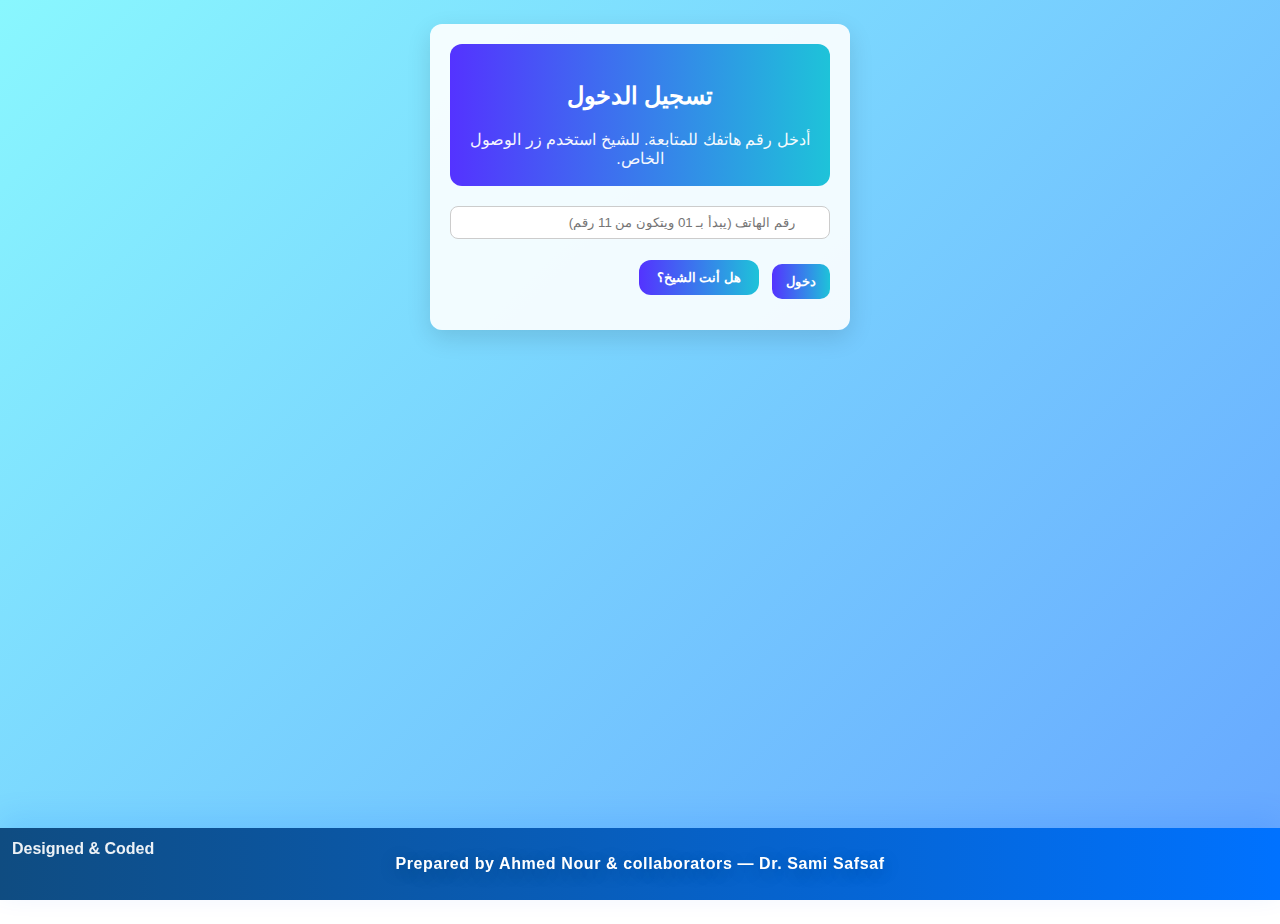
<file: دار السابقون السابقون/login.html>
<!DOCTYPE html>
<html lang="ar">
<head>
  <meta charset="UTF-8">
  <title>تسجيل الدخول</title>
  <link rel="stylesheet" href="style.css">
</head>
<body class="login-bg">
  <div class="login-container">
    <div class="login-hero">
      <h2>تسجيل الدخول</h2>
      <p class="subtitle">أدخل رقم هاتفك للمتابعة. للشيخ استخدم زر الوصول الخاص.</p>
    </div>

    <div class="input-group">
      <input type="text" id="phone" placeholder="رقم الهاتف (يبدأ بـ 01 ويتكون من 11 رقم)" oninput="validatePhone()">
      <span id="phoneStatus" aria-hidden="true"></span>
    </div>

    <!-- hidden code field (kept in DOM but not visible) -->
    <input type="hidden" id="code" value="">

    <div style="display:flex;gap:8px;align-items:center;flex-wrap:wrap">
      <button class="cta" onclick="login()">دخول</button>
      <button class="main-btn" onclick="enterTeacherCode()">هل أنت الشيخ؟</button>
    </div>

    <div id="error" class="error"></div>
  </div>
  <script src="script.js"></script>
  <div class="credit-bar" role="presentation">
    <div class="credit-inner">Prepared by Ahmed Nour &amp; collaborators — Dr. Sami Safsaf</div>
    <div class="badge">Designed &amp; Coded</div>
  </div>
  <div id="creditsModal" class="modal credits-modal" style="display:none">
    <div class="modal-content">
      <h3>Platform Credits</h3>
      <p>This platform was proudly prepared by developer Ahmed Nour and his collaborators, with academic guidance from Dr. Sami Safsaf. It combines modern web practices and local-first storage to provide a fast, privacy-aware experience for teachers and students.</p>
      <p style="margin-top:12px;font-weight:700">Ahmed Nour — Lead Developer<br>Collaborators — Frontend &amp; UX<br>Dr. Sami Safsaf — Academic Consultant</p>
      <div style="display:flex;justify-content:flex-end;margin-top:12px">
        <button class="main-btn" onclick="closeCreditsModal()">Close</button>
      </div>
    </div>
  </div>
</body>
</html>
</file>
<file: دار السابقون السابقون/style.css>
/* logo in welcome banners */
.welcome-banner{position:relative}
.welcome-logo{position:absolute;top:22px;right:12px;width:72px;height:72px;border-radius:10px;object-fit:cover;cursor:pointer;transform:scale(1);transition:transform .18s ease, box-shadow .18s ease}
.welcome-logo:hover{transform:scale(1.06);box-shadow:0 10px 30px rgba(0,0,0,0.18)}
.welcome-logo:focus{outline:3px solid rgba(0,122,255,0.18);transform:scale(1.06)}
.welcome-logo.dragging{opacity:0.85;cursor:grabbing}
/* slight tilt on move */
.welcome-logo.tilt{transform: perspective(600px) rotateX(6deg) rotateY(-6deg) scale(1.03)}

/* logo preview overlay */
#logoPreviewOverlay{position:fixed;inset:0;background:rgba(0,0,0,0.6);display:flex;align-items:center;justify-content:center;z-index:99999;padding:24px}
#logoPreviewOverlay .preview-card{background:#fff;border-radius:14px;padding:18px;box-shadow:0 20px 60px rgba(0,0,0,0.4);max-width:900px;width:100%;display:flex;gap:12px;align-items:center}
#logoPreviewOverlay img{max-width:320px;max-height:60vh;border-radius:10px;flex-shrink:0}
#logoPreviewOverlay .preview-meta{flex:1}
#logoPreviewOverlay .preview-meta h3{margin:0 0 8px}
#logoPreviewOverlay .preview-actions{display:flex;gap:8px;margin-top:12px}
#logoPreviewOverlay .btn{padding:8px 12px;border-radius:8px;border:none;cursor:pointer}
#logoPreviewOverlay .btn.primary{background:linear-gradient(90deg,#0072ff,#00c6ff);color:#fff}
#logoPreviewOverlay .btn.ghost{background:transparent;border:1px solid #ccc}

/* ...existing code... (تضمين كامل الأنماط كما في المثال السابق) */
/* ...existing code... */
:root{
  --bg-1: linear-gradient(135deg,#23dce5,#2016ac);
  --card-bg: rgba(255,255,255,0.95);
  --accent: #5433ff;
  --accent2: #1ec3d9;
  --muted: #1a1818;
  --radius: 12px;
  --shadow: 0 8px 24px rgba(3, 3, 3, 0.12);
  --main-font: 'Cairo', Arial, sans-serif;
}
/* ...existing code... */

/* استرجاع فئات الخلفية للصفحات (index / login / student / teacher) */
.site-bg { background: var(--bg-1); min-height: 100vh; background-attachment: fixed; }
.teacher-bg { background: linear-gradient(135deg,#f6d365,#fda085); min-height: 100vh; background-attachment: fixed; }
.student-bg { background: linear-gradient(135deg,#a8edea,#fed6e3); min-height: 100vh; background-attachment: fixed; }
.login-bg { background: linear-gradient(135deg,#89f7fe,#66a6ff); min-height: 100vh; background-attachment: fixed; }

/* تحسين المساحة حول الحاويات لمنع التصاقها بحواف الصفحة */
.intro-container, .login-container, .student-container, .teacher-container {
  margin: 28px auto;
  padding: 20px;
}

/* ...existing code... */
*{box-sizing:border-box}
body{font-family:var(--main-font);direction:rtl;margin:0;background:var(--bg-1);min-height:100vh;color:#222}
.site-header{display:flex;justify-content:space-between;align-items:center;padding:18px 28px;position:relative}
.logo{font-weight:800;font-size:1.25rem;color:#fff}
.logo span{color:#fff;background:rgba(0,0,0,0.12);padding:6px 10px;border-radius:8px;margin-inline-start:8px}
.branding{display:flex;flex-direction:column;align-items:center;gap:8px}
.header-logo-below{width:84px;height:84px;border-radius:10px;object-fit:cover;box-shadow:0 10px 30px rgba(0,0,0,0.18);cursor:pointer}
.top-nav .nav-link{color:#fff;text-decoration:none;margin-left:14px;padding:8px 12px;border-radius:10px;opacity:.95}
.top-nav .nav-link.active{background:rgba(255,255,255,0.12)}
.hero{max-width:1100px;margin:40px auto;display:grid;grid-template-columns:1fr 360px;gap:24px;padding:0 20px}
.hero-card{background:var(--card-bg);border-radius:var(--radius);box-shadow:var(--shadow);padding:32px}
.hero-card h1{margin:0 0 12px;color:#222}
.hero-card p{color:var(--muted);margin:0 0 18px}
.cta{display:inline-block;background:linear-gradient(90deg,var(--accent),var(--accent2));color:#fff;padding:12px 20px;border-radius:10px;text-decoration:none;font-weight:700}
.features{display:flex;flex-direction:column;gap:12px}
.feature{background:rgba(255,255,255,0.95);padding:18px;border-radius:12px;box-shadow:var(--shadow);text-align:center}
.feature h3{margin:0 0 8px}
.site-footer{text-align:center;color:#fff;padding:20px 0;opacity:.9;margin-top:40px}

/* common */
.intro-container, .login-container, .student-container, .teacher-container {
  max-width: 900px;
  margin: 24px auto;
  background: rgba(255,255,255,0.9);
  border-radius: 12px;
  padding: 20px;
  box-shadow: var(--shadow);
}
.login-container{max-width:420px;text-align:center}
nav{margin-bottom:14px;text-align:center}
.main-btn{
  margin:5px;padding:10px 18px;border:none;border-radius:12px;
  background:linear-gradient(90deg,var(--accent),var(--accent2));color:#fff;cursor:pointer;font-weight:700;
}
.main-btn:hover{opacity:.95;transform:translateY(-2px)}
input, select {width:100%;margin:8px 0;padding:8px;border-radius:8px;border:1px solid #ccc}
button {margin-top:8px;border-radius:8px;background:#43cea2;color:#fff;border:none;padding:8px 16px;cursor:pointer}
button:hover{opacity:0.95}
ul{padding:0}
li{list-style:none;margin:8px 0;background:#f4f4f4;padding:10px;border-radius:8px;display:flex;align-items:center;justify-content:space-between}
.section-content{display:none;padding:10px 0}
.section-content.active{display:block}
.error{color:red;margin-top:10px}
#login .error{color:red}

/* Enhanced login styles */
.login-hero{background:linear-gradient(90deg,var(--accent),var(--accent2));color:#fff;padding:18px;border-radius:12px;margin-bottom:12px}
.login-hero .subtitle{margin:6px 0 0;opacity:0.95}
.input-group{position:relative;margin-bottom:8px}
.input-group input{padding-right:34px}
#phoneStatus{position:absolute;right:12px;top:50%;transform:translateY(-50%);font-weight:700}

/* shake animation for error */
@keyframes shake{0%{transform:translateX(0)}25%{transform:translateX(-6px)}50%{transform:translateX(6px)}75%{transform:translateX(-4px)}100%{transform:translateX(0)}}
.login-container.shake{animation:shake .5s}

.login-container .cta{background:linear-gradient(90deg,var(--accent),var(--accent2));padding:10px 14px;border-radius:10px;color:#fff;text-decoration:none;border:none;cursor:pointer}

#teacherImgPreview img,#studentsList img,#student-settings-img{max-width:120px;border-radius:12px;margin-inline-start:12px}

/* Welcome banner at top (full width of the container) */
.welcome-banner{
  width:100%;
  background: linear-gradient(90deg,var(--accent),var(--accent2));
  color:#fff;
  padding:18px 20px;
  border-radius:12px;
  box-shadow:var(--shadow);
  margin-bottom:18px;
  display:flex;
  flex-direction:row-reverse;
  align-items:center;
  justify-content:space-between;
  gap:12px;
}
.welcome-banner h2{margin:0 0 6px;font-size:1.35rem}
.welcome-banner p{margin:0;color:rgba(255,255,255,0.95)}

.welcome-text{flex:1;min-width:0;text-align:right}
.welcome-logo.inline{position:static;top:auto;right:auto;width:84px;height:84px;margin-right:12px;border-radius:12px}

/* when logo-top class is added, stack vertically with logo centered */
.welcome-banner.logo-top{flex-direction:column;align-items:center;text-align:center}
.welcome-banner.logo-top .welcome-text{text-align:center}
.welcome-banner.logo-top .welcome-logo.inline{margin-right:0;margin-bottom:10px}

/* wrapper to place logo above the welcome box */
.welcome-banner-wrapper{position:relative;display:flex;flex-direction:column;align-items:center;gap:8px}
.welcome-logo-top{position:absolute;top:0;left:50%;transform:translate(-50%,-50%);width:110px;height:110px;border-radius:50%;object-fit:cover;cursor:pointer;box-shadow:0 18px 40px rgba(0,0,0,0.28);background:#fff;padding:6px;transition:transform .18s ease,box-shadow .18s ease;border:4px solid rgba(255,255,255,0.95);z-index:1002}
.welcome-logo-top:hover{transform:translate(-50%,-50%) scale(1.05);box-shadow:0 20px 48px rgba(0,0,0,0.25)}
.welcome-logo-top:focus{outline:3px solid rgba(0,122,255,0.18);transform:translate(-50%,-50%) scale(1.03)}
.welcome-banner-wrapper .welcome-banner{width:100%;max-width:920px;padding-top:40px;position:relative;z-index:1}

@media(max-width:700px){
  .welcome-logo-top{width:88px;height:88px;transform:translate(-50%,-50%)}
  .welcome-banner-wrapper .welcome-banner{padding:12px;padding-top:36px}
}

/* Splash overlay logo */
#splash img{width:100%;height:auto;max-width:360px;border-radius:14px}

/* Stack remaining cards vertically and keep spacing so nothing overlaps the banner */
.content-stack{display:flex;flex-direction:column;gap:14px}
.teacher-container nav, .student-container nav{display:flex;flex-wrap:wrap;gap:8px;justify-content:flex-start;margin:0}
.teacher-container .section-content, .student-container #content{background:var(--card-bg);border-radius:12px;padding:14px;box-shadow:var(--shadow)}

/* Leaders section layout */
.leaders-container{display:flex;flex-direction:column;gap:18px;padding:12px}
.podium{display:flex;justify-content:space-around;align-items:flex-end;gap:12px}
.podium-item{background:var(--card-bg);border-radius:12px;padding:12px 10px;text-align:center;box-shadow:var(--shadow);width:30%;position:relative;display:flex;flex-direction:column;align-items:center}
.podium-1{height:170px}
.podium-2{height:140px}
.podium-3{height:120px}
.podium-item .avatar{width:72px;height:72px;border-radius:50%;overflow:hidden;background:#f0f0f0;display:flex;align-items:center;justify-content:center;margin-bottom:8px}
.podium-item .avatar img{width:100%;height:100%;object-fit:cover}
.podium-item .avatar-placeholder{display:inline-block;width:42px;height:42px;border-radius:50%;background:linear-gradient(180deg,#e9e9ef,#f6f6fa)}
.podium-item .avatar-placeholder.small{width:34px;height:34px}
.podium-item .name{font-weight:700;margin-bottom:6px}
.podium-item .badge{background:rgba(0,0,0,0.06);padding:6px 10px;border-radius:10px;font-size:0.9rem;margin-bottom:8px}
.podium-item .place{position:absolute;right:8px;top:8px;font-weight:800;font-size:1.2rem;opacity:0.12}

/* Rank list */
.rank-list{display:flex;flex-direction:column;gap:10px}
.rank-item{display:flex;align-items:center;gap:12px;padding:10px;border-radius:10px;background:var(--card-bg);box-shadow:var(--shadow)}
.rank-num{font-weight:800;font-size:1.2rem;width:44px;text-align:center}
.rank-info{flex:1;min-width:0}
.rank-name{font-weight:700;white-space:nowrap;overflow:hidden;text-overflow:ellipsis}
.rank-sub{display:flex;gap:8px;align-items:center;color:var(--muted);font-size:0.9rem;margin-top:6px}
.rank-percent{background:rgba(0,0,0,0.04);padding:8px;border-radius:50%;width:56px;height:56px;display:inline-flex;align-items:center;justify-content:center;font-weight:700}
.rank-points{color:var(--accent);font-weight:700}
.rank-avatar img{width:44px;height:44px;border-radius:50%;object-fit:cover}
.rank-actions button{margin-left:6px;padding:6px 8px;border-radius:8px;border:none;background:linear-gradient(90deg,var(--accent),var(--accent2));color:#fff;cursor:pointer}
.rank-actions button:hover{opacity:0.95}
.leaders-container.student-view .rank-actions{display:none}

/* highlight the current student's rank */
.your-rank-entry{box-shadow:0 18px 40px rgba(0,122,255,0.12);border:2px solid rgba(0,122,255,0.12);background:linear-gradient(180deg,rgba(0,122,255,0.03),rgba(255,255,255,0.02));}
.your-rank-badge{background:linear-gradient(90deg,#0072ff,#00c6ff);color:#fff;padding:8px 12px;border-radius:12px;font-weight:900;text-align:center;margin-bottom:10px;display:inline-block}

/* Enhanced About section styles */
.about-grid{display:grid;grid-template-columns:1fr 360px;gap:20px;align-items:start}
.about-left h2{margin-top:0}
.about-left .lead{font-size:1rem;color:var(--muted);line-height:1.6}
.about-list{margin:14px 0;padding-left:18px}
.about-list li{margin:8px 0}
.about-cta{display:flex;gap:10px;flex-wrap:wrap;margin-top:12px}
.cta.whatsapp{display:inline-flex;align-items:center;gap:8px;background:#25D366;padding:10px 14px;border-radius:10px;color:#fff;text-decoration:none;font-weight:700}
.cta.whatsapp svg{display:inline-block}
.cta{border-radius:10px;padding:10px 14px;background:linear-gradient(90deg,var(--accent),var(--accent2));color:#fff;text-decoration:none;font-weight:700}
.about-right .feature-visual{background:linear-gradient(180deg,rgba(0,0,0,0.02),rgba(0,0,0,0.02));padding:18px;border-radius:12px;box-shadow:var(--shadow);text-align:center}
.features-list{display:flex;flex-direction:column;gap:12px;margin-top:10px}
.fitem{display:flex;gap:10px;align-items:center;justify-content:flex-start}
.fitem strong{font-size:1.4rem}

@media(max-width:900px){
  .about-grid{grid-template-columns:1fr;}
  .about-right{order:2}
}

/* responsive tweaks */
@media(max-width:700px){
  .podium{gap:8px}
  .podium-item{width:32%}
  .rank-percent{width:44px;height:44px;font-size:0.8rem}
  .podium-1{height:150px}
  .podium-2{height:120px}
  .podium-3{height:100px}

  /* Stack welcome banner items on small screens */
  .welcome-banner{flex-direction:column;align-items:flex-start;padding:14px}
  .welcome-logo.inline{width:72px;height:72px;margin-right:0;margin-top:10px}
  .branding{align-items:flex-start}
  .header-logo-below{width:64px;height:64px}
}

/* Teacher dashboard styles */
.teacher-dashboard{display:flex;justify-content:space-between;gap:18px;align-items:flex-start;margin-bottom:16px}
.teacher-dashboard .stats{display:flex;gap:12px}
.stat-card{background:var(--card-bg);padding:14px;border-radius:12px;box-shadow:var(--shadow);min-width:140px;text-align:center}
.stat-value{font-size:1.6rem;font-weight:800;color:var(--accent)}
.stat-label{color:var(--muted);margin-top:6px}
.quick-actions{display:flex;gap:8px;flex-wrap:wrap}

/* Modal */
.modal{position:fixed;inset:0;display:flex;align-items:center;justify-content:center;background:rgba(0,0,0,0.5);z-index:60}
.modal-content{background:var(--card-bg);padding:18px;border-radius:12px;min-width:320px;box-shadow:var(--shadow)}
.modal-content input{width:100%;margin:8px 0;padding:8px;border-radius:8px;border:1px solid #ccc}

@media(max-width:900px){
  .teacher-dashboard{flex-direction:column}
  .teacher-dashboard .stats{justify-content:space-between}
}

/* Fancy interactive styles for teacher nav buttons */
.teacher-container nav .main-btn{
  --t-accent1: #0066ff;
  --t-accent2: #00d4ff;
  position:relative;
  overflow:hidden;
  background:linear-gradient(90deg,var(--t-accent1),var(--t-accent2));
  color:#fff;
  padding:12px 18px;
  border-radius:14px;
  box-shadow:0 10px 30px rgba(0,102,255,0.16), inset 0 -2px 0 rgba(0,0,0,0.06);
  border:none;
  transition:transform .22s cubic-bezier(.2,.9,.2,1), box-shadow .22s, filter .22s, opacity .18s;
  font-weight:800;
}
.teacher-container nav .main-btn::after{
  content:'';
  position:absolute;left:-40%;top:0;width:40%;height:100%;
  background:linear-gradient(120deg,rgba(255,255,255,0.22),rgba(255,255,255,0));
  transform:skewX(-18deg) translateX(0);
  transition:transform .9s ease;
  pointer-events:none;
}
.teacher-container nav .main-btn:hover{
  transform:translateY(-6px) scale(1.02);
  box-shadow:0 18px 40px rgba(0,102,255,0.18), 0 6px 18px rgba(0,0,0,0.12);
  filter:brightness(1.03);
}
.teacher-container nav .main-btn:hover::after{transform:skewX(-18deg) translateX(220%);} 
.teacher-container nav .main-btn:active{transform:translateY(-2px) scale(.995);}
.teacher-container nav .main-btn:focus{outline:3px solid rgba(0,214,255,0.18);outline-offset:3px}

/* ripple effect element */
.teacher-container nav .main-btn .ripple{position:absolute;border-radius:50%;transform:scale(0);background:rgba(255,255,255,0.38);animation:ripple 600ms linear;pointer-events:none}
@keyframes ripple{to{transform:scale(4);opacity:0}}

/* active visual state */
.teacher-container nav .main-btn.active{transform:translateY(-4px) scale(1.01);box-shadow:0 20px 48px rgba(0,102,255,0.22)}

/* Small responsive tweak for nav buttons */
@media(max-width:700px){
  .teacher-container nav .main-btn{flex:1 1 auto;padding:10px;border-radius:10px}
}

/* Credit banner (horizontal bottom) */
.credit-bar {
  position: fixed;
  left: 0;
  right: 0;
  bottom: 0;
  height: 72px;
  display: flex;
  align-items: center;
  justify-content: center;
  padding: 12px 20px;
  background: linear-gradient(90deg,#0f4c81,#0072ff,#00c6ff);
  background-size: 200% 200%;
  box-shadow: 0 -10px 30px rgba(3,102,255,0.12);
  z-index: 9999;
  cursor: default;
}
.credit-bar .credit-inner{
  color: #fff;
  font-weight: 900;
  font-size: 16px;
  letter-spacing: 0.6px;
  text-shadow: 0 4px 18px rgba(0,0,0,0.25);
}
@keyframes gradientShift {
  0%{background-position:0% 50%}
  50%{background-position:100% 50%}
  100%{background-position:0% 50%}
}
.credit-bar{ animation: gradientShift 8s ease infinite; }
.credit-bar .badge{ position:absolute; left:12px; top:12px; color:rgba(255,255,255,0.92); font-weight:700 }

/* avoid covering content under the banner */
body{ padding-bottom: 92px; }

/* credits modal tweaks */
.credits-modal .modal-content { max-width:520px; text-align:right; font-size:15px; }
.credits-modal .modal-content h3 { margin-top:0; }
.credits-modal .modal-content p { line-height:1.6 }
</file>
